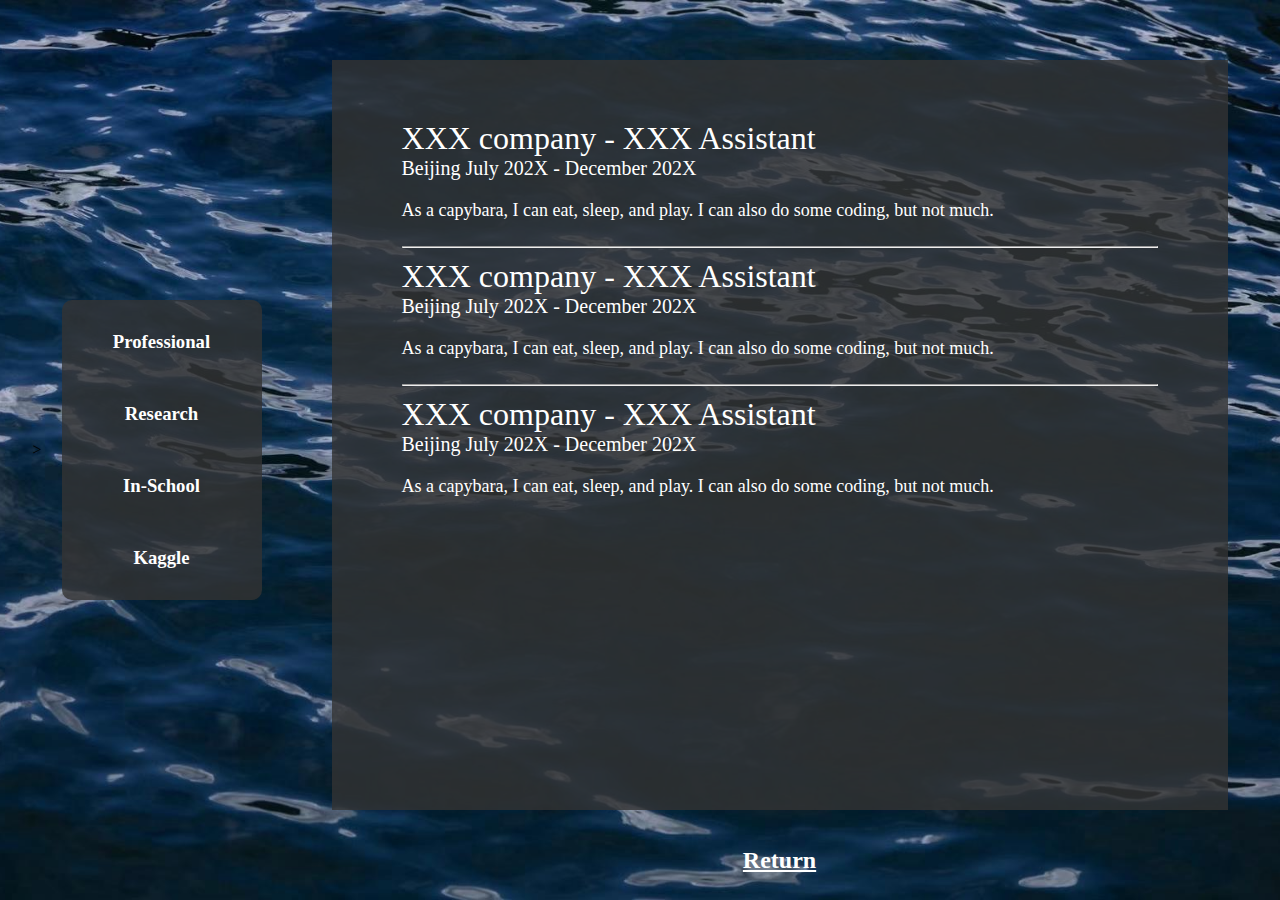
<file: pages/ds_page/index.html>
<!DOCTYPE html>
<html lang="en">
<head>
    <meta charset="utf-8" />
    <meta http-equiv="X-UA-Compatible" content="IE=edge">
    <!-- Title of this subpage-->>
    <title>XXX Island|Data Science</title>
    <meta name="viewport" content="width=device-width, initial-scale=1">
    <link rel="stylesheet" type="text/css" media="screen" href="ds_index.css" />
    <script src="index.js"></script>
</head>
    <body>
        <!-- Content on the left, 4 MAXIMUM-->
        <div class="left_container">
            <div class="btn prof" onclick="showContent('professional')">
                <!-- Edit your own categories here-->
                <h3>Professional</h3>
            </div>
            <div class="btn research" onclick="showContent('research')">
                <h3>Research</h3>
            </div>
            <div class="btn inschool" onclick="showContent('inschool')">
                <h3>In-School</h3>
            </div>
            <div class="btn kaggle" onclick="showContent('kaggle')">
                <h3>Kaggle</h3>
            </div>
            
        </div>
        <div class="right_container">
            <!-- Detailed information of the first category -->
            <div class="right_present_professional content">
                <div class="card">
                    <h1>XXX company - XXX Assistant</h1>
                    <h2>Beijing July 202X - December 202X</h2>
                    <p>As a capybara, I can eat, sleep, and play. I can also do some coding, but not much.
                    </p>
                </div>
                <hr /> <!-- Horizontal line separator -->
                <div class="card">
                    <h1>XXX company - XXX Assistant</h1>
                    <h2>Beijing July 202X - December 202X</h2>
                    <p>As a capybara, I can eat, sleep, and play. I can also do some coding, but not much.
                    </p>
                </div>
                <hr /> <!-- Horizontal line separator -->
                <div class="card">
                    <h1>XXX company - XXX Assistant</h1>
                    <h2>Beijing July 202X - December 202X</h2>
                    <p>As a capybara, I can eat, sleep, and play. I can also do some coding, but not much.
                    </p>
                </div>
            </div>

            <!-- Detailed information of the second category -->
            <div class="right_present_research content">
                <div class="card">
                    <h1>XXX company - XXX Assistant</h1>
                    <h2>Beijing July 202X - December 202X</h2>
                    <p>As a capybara, I can eat, sleep, and play. I can also do some coding, but not much.
                    </p>
                </div>
                <hr />
            </div>

            <!-- Detailed information of the third category -->
            <div class="right_present_inschool content">
                <div class="card">
                    <h1>XXX company - XXX Assistant</h1>
                    <h2>Beijing July 202X - December 202X</h2>
                    <p>As a capybara, I can eat, sleep, and play. I can also do some coding, but not much.
                    </p>
                </div>
                <hr />
            </div>

            <!-- Detailed information of the third category -->
            <div class="right_present_kaggle content">
                <div class="card">
                    <div class="card">
                        <h1>XXX company - XXX Assistant</h1>
                        <h2>Beijing July 202X - December 202X</h2>
                        <p>As a capybara, I can eat, sleep, and play. I can also do some coding, but not much.
                        </p>
                    </div>
                    
                    <!-- Insert Image here. Remove it if not needed -->
                    <div class="stacking_img">
                        <img src="../../dict/images/capybara.jpg" alt="Process of Stacking">
                        <p> I am a capybara</p>
                    </div>

                </div>
                <hr />
            </div>
            
            <!-- Return to the main page -->
            <div class="return">
                <div class="btn ds_to_home">
                    <a href="../../index.html">
                        <h2>Return</h2>
                    </a>
                </div>
            </div>
        </div>

        <script>
            // Initialize with 'Professional' content displayed
            showContent('professional');
        </script>
    </body>
</html>
</file>
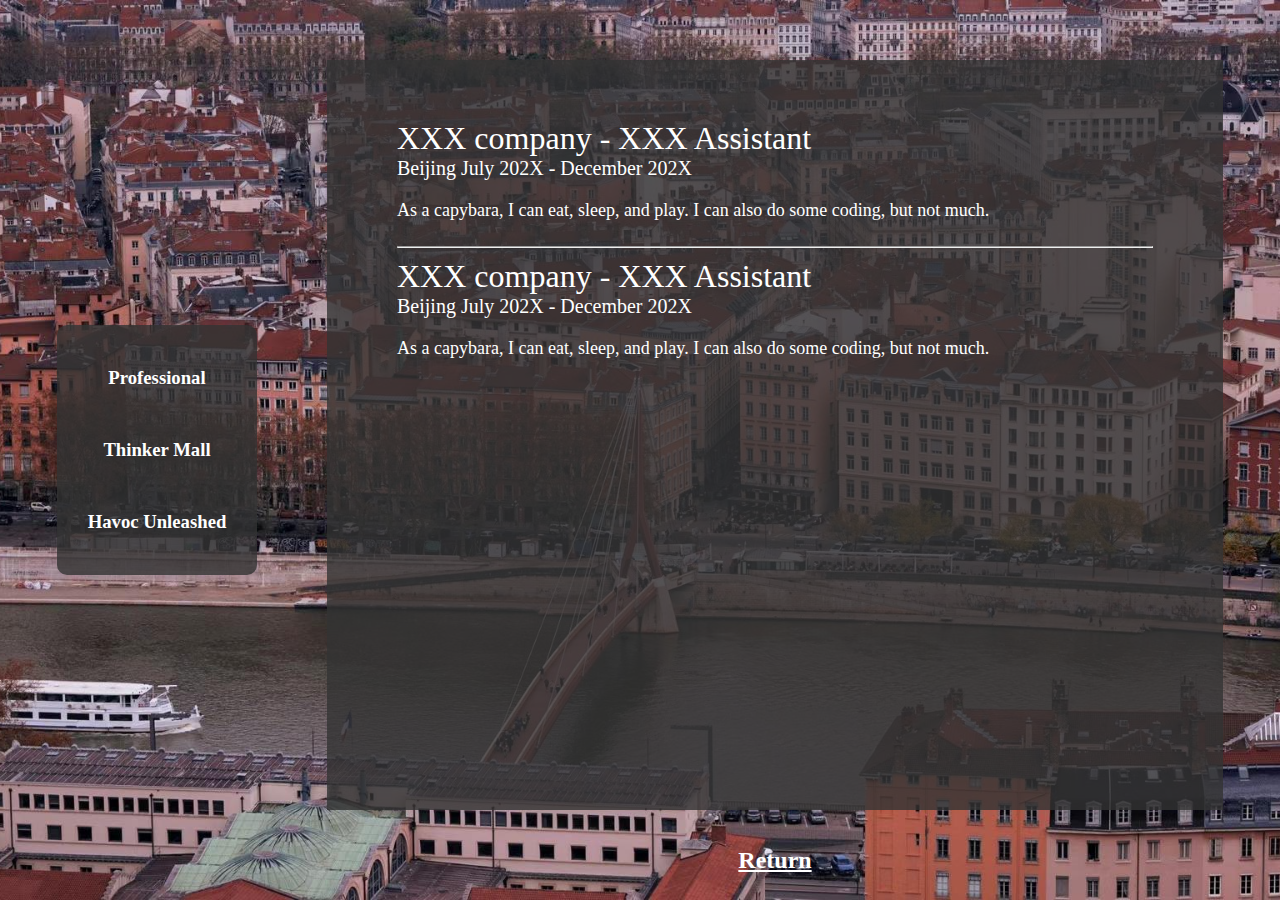
<file: pages/game_page/index.html>
<!DOCTYPE html>
<html lang="en">
<head>
    <meta charset="utf-8" />
    <meta http-equiv="X-UA-Compatible" content="IE=edge">
    <title>Edward Island|Game Dev.</title>
    <meta name="viewport" content="width=device-width, initial-scale=1">
    <link rel="stylesheet" type="text/css" media="screen" href="game_index.css" />
    <script src="index.js"></script>
</head>
    <body>
        <div class="left_container">
            <div class="btn prof" onclick="showContent('professional')">
                <h3>Professional</h3>
            </div>
            <div class="btn research" onclick="showContent('research')">
                <h3>Thinker Mall</h3>
            </div>
            <div class="btn inschool" onclick="showContent('inschool')">
                <h3>Havoc Unleashed</h3>
            </div>
            
        </div>
        <div class="right_container">
            <div class="right_present_professional content">
                <div class="card">
                    <h1>XXX company - XXX Assistant</h1>
                    <h2>Beijing July 202X - December 202X</h2>
                    <p>As a capybara, I can eat, sleep, and play. I can also do some coding, but not much.
                    </p>
                </div>
                <hr /> 
                <div class="card">
                    <h1>XXX company - XXX Assistant</h1>
                    <h2>Beijing July 202X - December 202X</h2>
                    <p>As a capybara, I can eat, sleep, and play. I can also do some coding, but not much.
                    </p>
                </div>
            </div>
            <div class="right_present_research content">
                <div class="card">
                    <h1>XXX company - XXX Assistant</h1>
                    <h2>Beijing July 202X - December 202X</h2>
                    <p>As a capybara, I can eat, sleep, and play. I can also do some coding, but not much.
                    </p>
                </div>
            </div>
            <div class="right_present_inschool content">
                <div class="card">
                    <h1>XXX company - XXX Assistant</h1>
                    <h2>Beijing July 202X - December 202X</h2>
                    <p>As a capybara, I can eat, sleep, and play. I can also do some coding, but not much.
                    </p>
                </div>
        </div>
        <div class="return">
            <div class="btn ds_to_home">
                <a href="../../index.html">
                    <h2>Return</h2>
                </a>
            </div>
        </div>
        <script>
            // Initialize with 'Professional' content displayed
            showContent('professional');
        </script>
    </body>
</html>
</file>
<file: pages/ds_page/ds_index.css>
*{
    margin: 0;
    padding: 0;
    box-sizing: border-box;
  }

body{
    min-height: 100vh;
    display: flex;
    justify-content: center;
    align-items: center;
    background-image: url('../../dict/images/ds_cover.jpg');
    background-position: center;
    background-size: cover;
    background-repeat: no-repeat;
    /* flex-direction: column; */
  }

  .left_container {
    width: 200px;
    height: 300px;
    background-color: rgba(51, 51, 51, 0.8); /* Background color with 80% opacity */
    display: flex;
    flex-direction: column;
    align-items: center;
    justify-content: center;
    border-radius: 10px; /* Adding border-radius for rounded corners */
    /* margin-left: 20px; */
    margin-right:50px;
    margin-left: 20px;
}

.btn {
    padding: 20px;
    margin: 5px;
    color: #fff;
    text-align: center;
    cursor: pointer;
    transition: background-color 0.3s ease; /* Adding a smooth transition effect on hover */
}

/* Hover effect on buttons */
.btn:hover {
    background-color: #555; /* Change the background color on hover */
}

.right_container{
    position: relative;
    width: 70%;
    height: 750px;
    background-color: rgba(51, 51, 51, 0.8);
    display: flex;
    flex-direction: column;
    align-items: center;
    justify-content: center;
    padding: 20px;
    margin: 20px 20px 50px 20px;
}

.right_present_professional,
.right_present_research,
.right_present_inschool,
.right_present_kaggle {
    position: absolute;
    top: 30px;
    left: 50px;
    right: 50px;
    bottom: 50px;
    padding: 20px; /* Add padding for spacing */
    display: none;
    box-sizing: border-box; /* Include padding in the total width */
    max-height: 800px;
    overflow-y: auto; 
}

.right_present_professional.active,
.right_present_research.active,
.right_present_inschool.active,
.right_present_kaggle.active {
    display: block;
}

.card {
    position: relative;
    color: #fff;
    /* justify-content: center; */
}

.card h1{
    font-size: 32px;
    font-weight: 400;
    margin-top: 10px;
}

.card h2{
    font-size: 20px;
    font-weight: 200;
    margin-bottom: 20px;
}

.card p{
    font-size: 18px;
    font-weight: 200;
    margin-bottom: 25px;
}

.stacking_img {
    position: relative;
    text-align: center;
}

.stacking_img img {
    top: 50%;
    left: 50%;
    width: 70%;
    height: 70%;
}

.stacking_img p {
    /* 用于占据空间，以避免文本与图片重叠 */
    margin: 0;
}

.return {
    position: relative;
    display: flex;
    margin: 850px 0 0 0;
}

a:link {
    color: #fff;
}

a:visited{
    color: #fff;
}
</file>
<file: pages/game_page/game_index.css>
*{
    margin: 0;
    padding: 0;
    box-sizing: border-box;
  }

body{
    min-height: 100vh;
    display: flex;
    justify-content: center;
    align-items: center;
    background-image: url('../../dict/images/gm_cover.jpg');
    background-position: center;
    background-size: cover;
    background-repeat: no-repeat;
    /* flex-direction: column; */
  }

  .left_container {
    width: 200px;
    height: 250px;
    background-color: rgba(51, 51, 51, 0.8); /* Background color with 80% opacity */
    display: flex;
    flex-direction: column;
    align-items: center;
    justify-content: center;
    border-radius: 10px; /* Adding border-radius for rounded corners */
    /* margin-left: 20px; */
    margin-right:50px;
    margin-left: 20px;
}

.btn {
    padding: 20px;
    margin: 5px;
    color: #fff;
    text-align: center;
    cursor: pointer;
    transition: background-color 0.3s ease; /* Adding a smooth transition effect on hover */
}

/* Hover effect on buttons */
.btn:hover {
    background-color: #555; /* Change the background color on hover */
}

.right_container{
    position: relative;
    width: 70%;
    height: 750px;
    background-color: rgba(51, 51, 51, 0.8);
    display: flex;
    flex-direction: column;
    align-items: center;
    justify-content: center;
    padding: 20px;
    margin: 20px 20px 50px 20px;
}

.right_present_professional,
.right_present_research,
.right_present_inschool {
    position: absolute;
    top: 30px;
    left: 50px;
    right: 50px;
    bottom: 50px;
    padding: 20px; /* Add padding for spacing */
    display: none;
    box-sizing: border-box; /* Include padding in the total width */
    max-height: 800px;
    overflow-y: auto; 
}

.right_present_professional.active,
.right_present_research.active,
.right_present_inschool.active {
    display: block;
}

.card {
    color: #fff;
}

.card h1{
    font-size: 32px;
    font-weight: 400;
    margin-top: 10px;
}

.card h2{
    font-size: 20px;
    font-weight: 200;
    margin-bottom: 20px;
}

.card p{
    font-size: 18px;
    font-weight: 200;
    margin-bottom: 25px;
}

.return {
    position: relative;
    display: flex;
    margin: 850px 0 0 0;
}

a:link {
    color: #fff;
}

a:visited{
    color: #fff;
}

.mall_video{
    position: relative;
    margin-left: 200px;
    margin-right: 200px;
}
</file>
